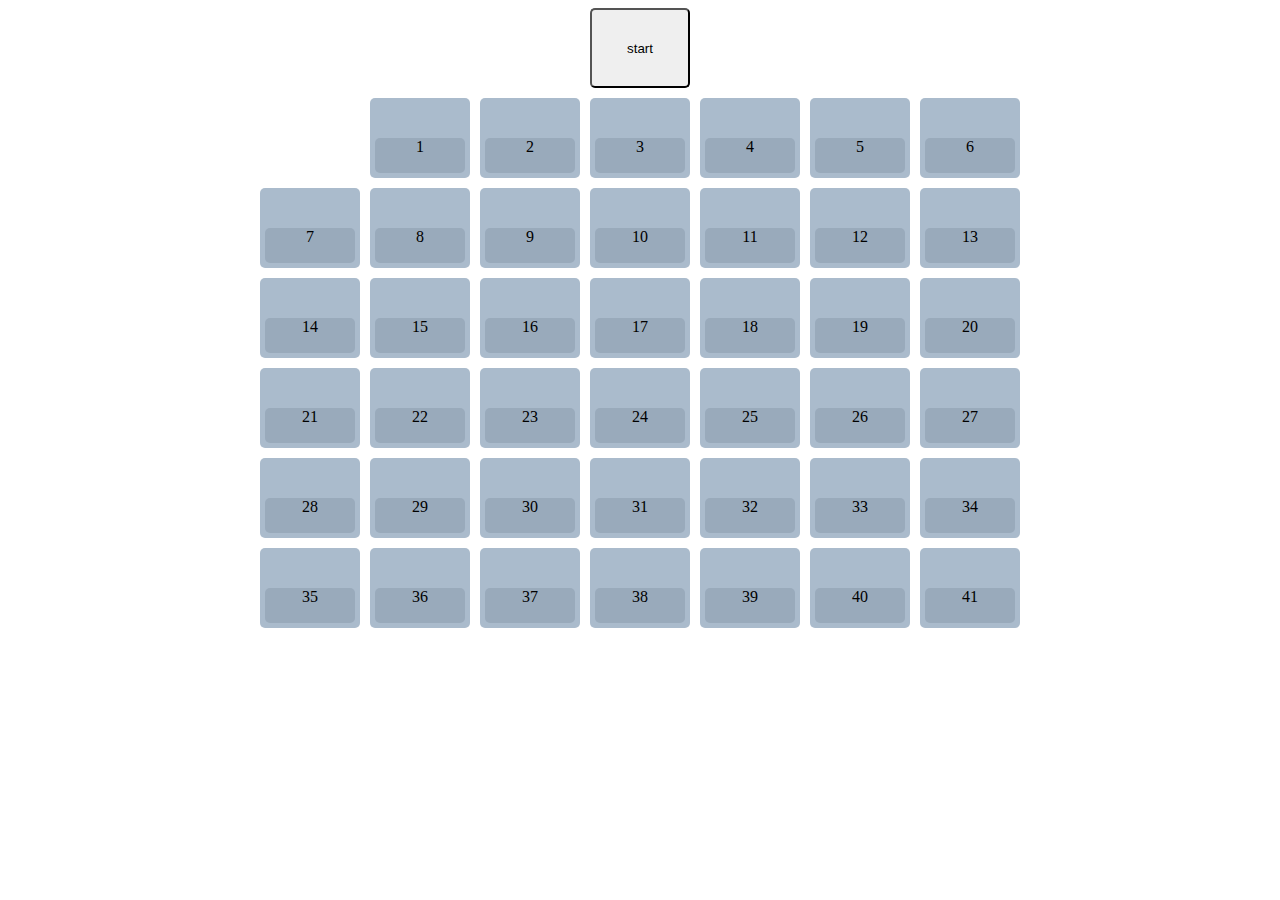
<file: index.html>
﻿<!DOCTYPE html>
<html>
<head>
  <meta charset='utf-8' />
  <title>席替えァ！</title>
  <script src='./config.js'></script>
  <script src='./js/script.js'></script>
  <link rel='stylesheet' href='./css/style.css'>
</head>

<body onload='createseats()'>
  <button onclick='shuffle()'>start</button>
  <div id='seats'></div>
</body>
</html>
</file>
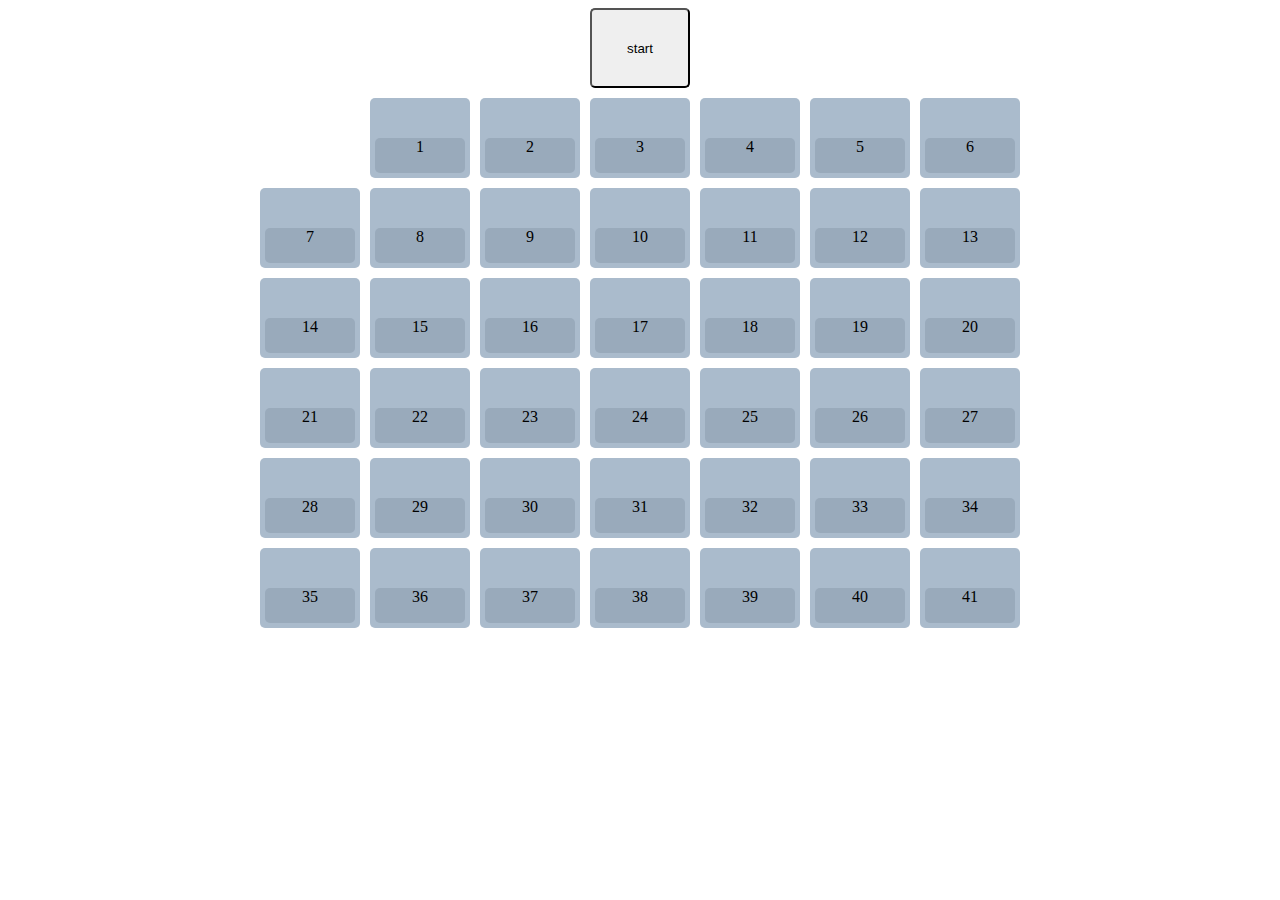
<file: 席替え/index.html>
﻿<!DOCTYPE html>
<html>
<head>
  <meta charset='utf-8' />
  <title>席替えァ！</title>
  <script src='./config.js'></script>
  <script src='./js/script.js'></script>
  <link rel='stylesheet' href='./css/style.css'>
</head>

<body onload='createseats()'>
  <button onclick='shuffle()'>start</button>
  <div id='seats'></div>
</body>
</html>
</file>
<file: css/style.css>
body{
  text-align: center;
}
#seats {
  position: relative;
  margin: auto;
  margin-top: 10px;
}
.seat {
  position: absolute;
  height: 80px;
  width: 100px;
  overflow: hidden;
  cursor: pointer;
  border-radius: 5px;
}
.person {
  position: absolute;
  height: 35px;
  width: 90px;
  overflow: hidden;
  cursor: pointer;
  transition: top 0.8s ease-in-out,left 0.8s ease-in-out;
  border-radius: 5px;
}
button {
  width: 100px;
  height: 80px;
  border-radius: 5px;
}
</file>
<file: 席替え/css/style.css>
body{
  text-align: center;
}
#seats {
  position: relative;
  margin: auto;
  margin-top: 10px;
}
.seat {
  position: absolute;
  height: 80px;
  width: 100px;
  overflow: hidden;
  cursor: pointer;
  border-radius: 5px;
}
.person {
  position: absolute;
  height: 35px;
  width: 90px;
  overflow: hidden;
  cursor: pointer;
  transition: top 0.8s ease-in-out,left 0.8s ease-in-out;
  border-radius: 5px;
}
button {
  width: 100px;
  height: 80px;
  border-radius: 5px;
}
</file>
